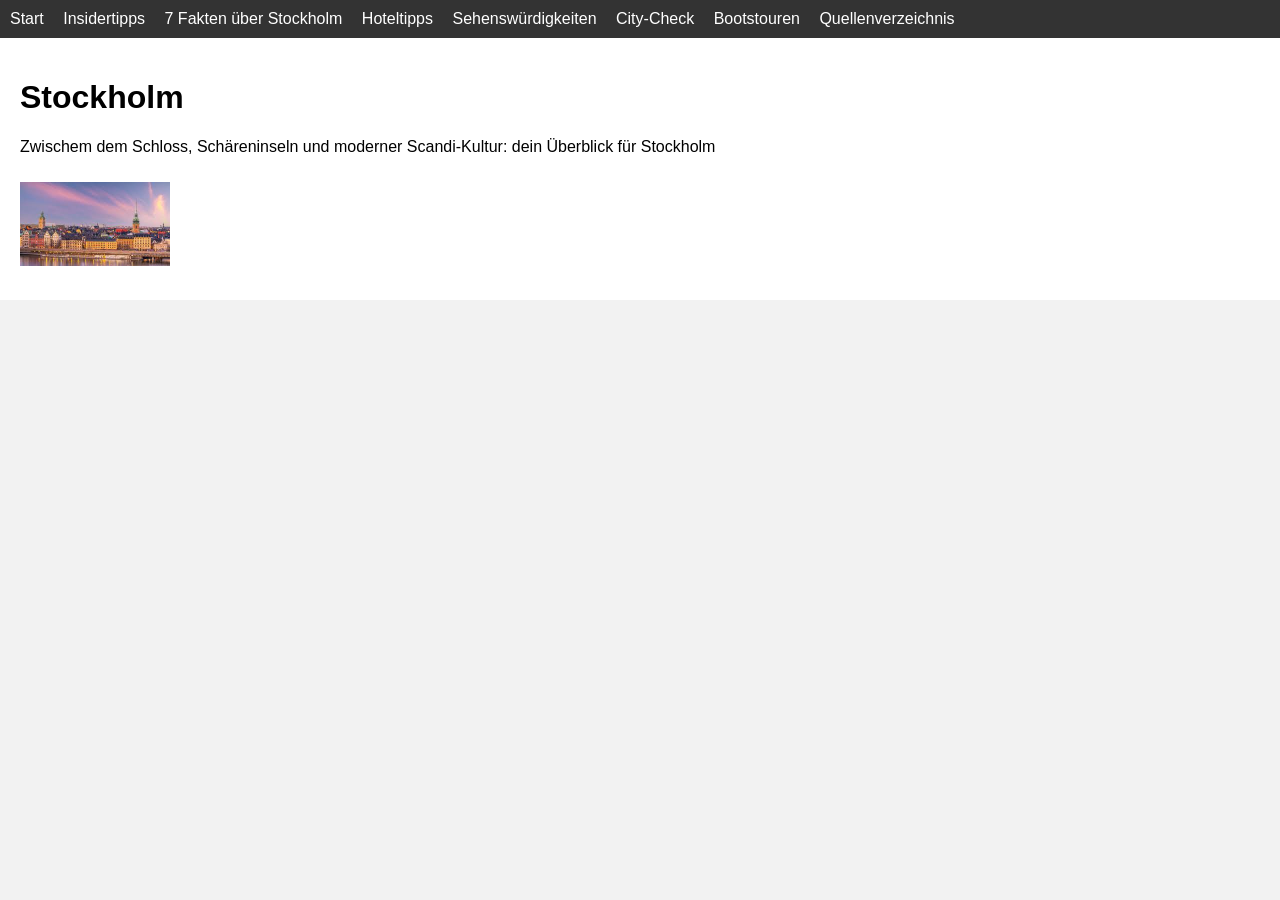
<file: index.html>
<!DOCTYPE html>
<html lang="de">
<head>
    <meta charset="UTF-8">
    <title>Startseite</title>
    <link rel="stylesheet" href="css/style1.css">
</head>
<body>

<nav>
    <a href="index.html">Start</a>
    <a href="seite1_Insider-Tips.html"> Insidertipps </a>
    <a href="seite2_7_Fakten.html"> 7 Fakten über Stockholm</a>
    <a href="seite3_Hoteltipps.html"> Hoteltipps</a>
    <a href="seite4_Sehenswürdigkeiten.html"> Sehenswürdigkeiten</a>
    <a href="seite5_City-Check.html">City-Check </a>
    <a href="seite6_Bootstouren.html">Bootstouren</a>
    <a href="seite7_Quellenverzeichnis.html">Quellenverzeichnis</a>
</nav>

<main>
    <h1>Stockholm </h1>
    <p>Zwischem dem Schloss, Schäreninseln und moderner Scandi-Kultur: dein Überblick für Stockholm</p>
    <img src="images/Stockholm start.jpg" alt="Platzhalterbild">
</main>

</body>
</html>
</file>
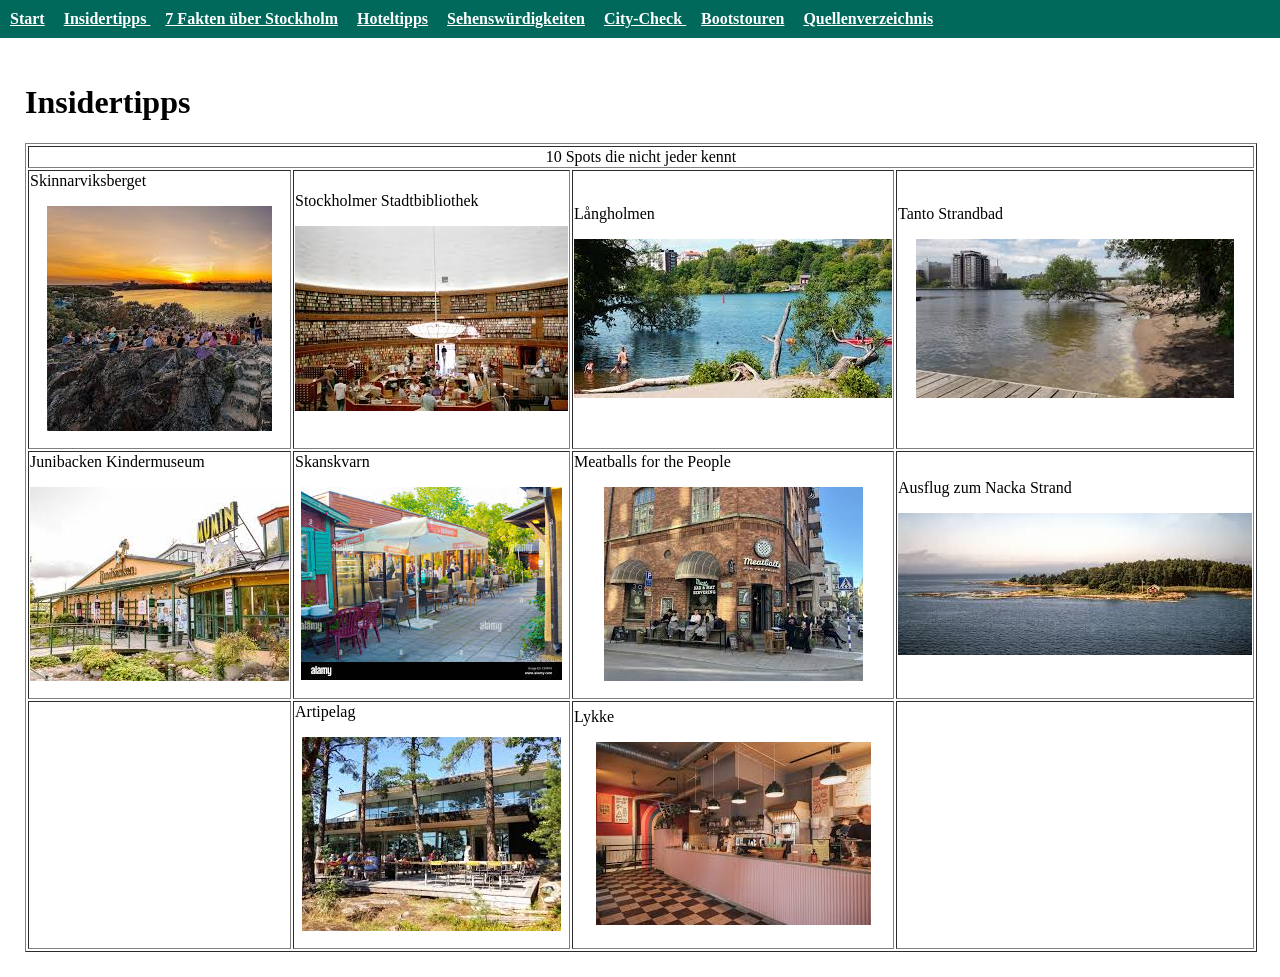
<file: seite1_Insider-Tips.html>
<!DOCTYPE html>
<html lang="de">
<head>
    <meta charset="UTF-8">
    <title>Insidertipps</title>
    <link rel="stylesheet" href="css/style2.css">
</head>
<body>

<nav>
    <a href="index.html">Start</a>
    <a href="seite1_Insider-Tips.html"> Insidertipps </a>
    <a href="seite2_7_Fakten.html"> 7 Fakten über Stockholm</a>
    <a href="seite3_Hoteltipps.html"> Hoteltipps</a>
    <a href="seite4_Sehenswürdigkeiten.html"> Sehenswürdigkeiten</a>
    <a href="seite5_City-Check.html">City-Check </a>
    <a href="seite6_Bootstouren.html">Bootstouren</a>
    <a href="seite7_Quellenverzeichnis.html">Quellenverzeichnis</a>
</nav>

<main>
    <h1>Insidertipps</h1>

    <table border="1">
        <tr>
            <td align="center" colspan="4">10 Spots die nicht jeder kennt</td>
        </tr>
        <tr>
            <td class="zentriert">Skinnarviksberget<p><img src="images/Skinnarviksberget.jpg" alt="Skinnarviksberget"></td>
            <td class="zentriert">Stockholmer Stadtbibliothek<p><img src="images/Stockholmer Stadtbibliothek.jpg" alt="Stockholmer Stadtbibliothek"></td>
			<td class="zentriert">Långholmen<p><img src="images/Långholmen.jpg" alt="Långholmen"></td>
			<td class="zentriert">Tanto Strandbad<p><img src="images/Tanto Strandbad.jpg" alt="Strandbad"></td>
        </tr>
        <tr>	

	        <td class="zentriert">Junibacken Kindermuseum<p><img src="images/Junibacken Kindermuseum.jpg" alt="Junibacken Kindermuseum"></td>
			<td class="zentriert">Skanskvarn<p><img src="images/Skanskvarn.jpg" alt="Skanskvarn"></td>
			<td class="zentriert">Meatballs for the People<p><img src="images/Meatballs for the People.jpg" alt="Meatballs for the People"></td>
			<td class="zentriert">Ausflug zum Nacka Strand<p><img src="images/Ausflug zum Nacka Strand.jpg" alt="Ausflug zum Nacka Strand"> </td>
		</tr>
        <tr>
			<td></td>
			<td class="zentriert">Artipelag<p><img src="images/Artipelag.jpg" alt="Artipelag"></td>
			<td class="zentriert">Lykke<p><img src="images/Lykke.jpg" alt="Lykke"></td>
			<td></td>
        </tr>
    </table>

    
</main>
</body>
</html>
</file>
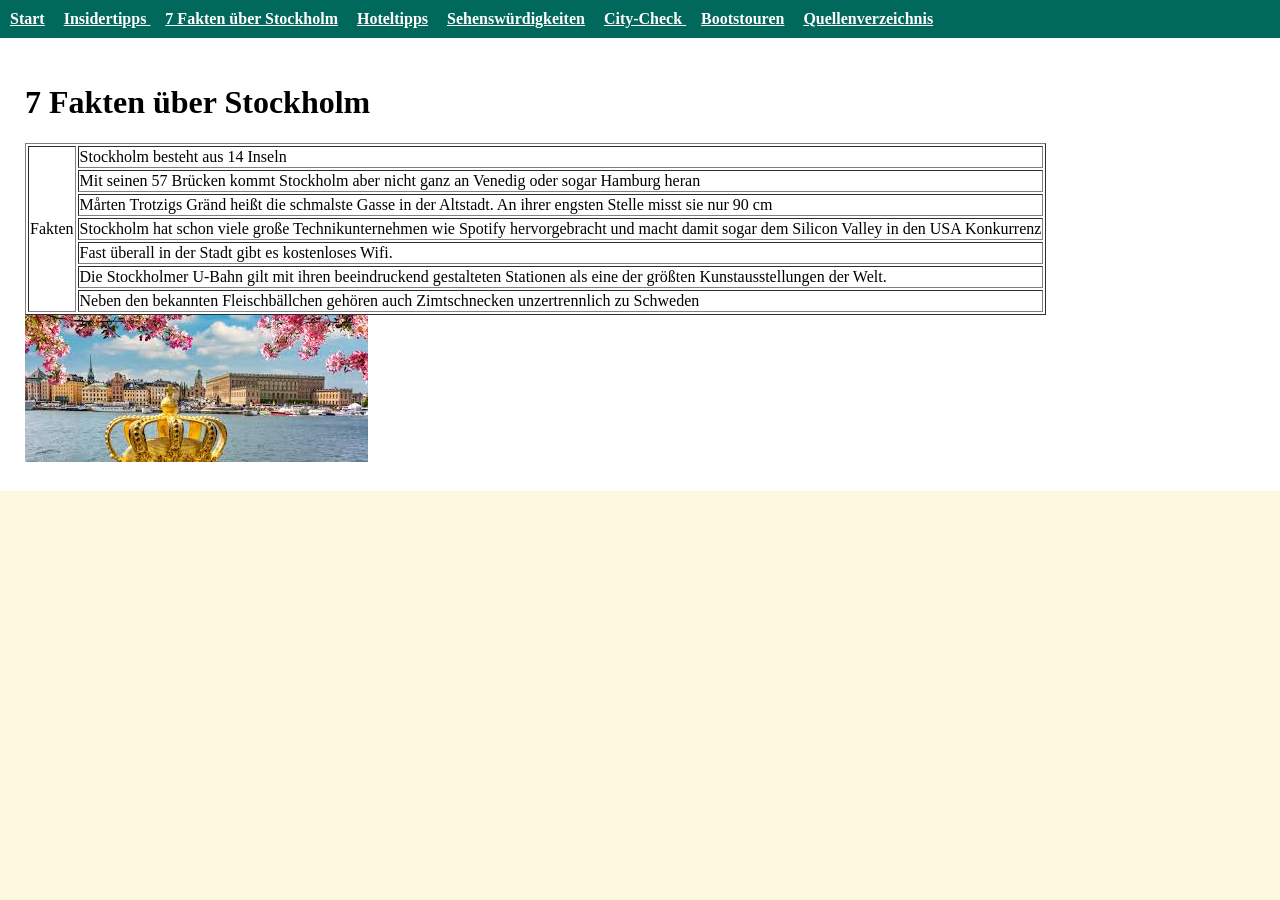
<file: seite2_7_Fakten.html>
<!DOCTYPE html>
<html lang="de">
<head>
    <meta charset="UTF-8">
    <title>7 Fakten über Stockholm</title>
    <link rel="stylesheet" href="css/style2.css">
</head>
<body>

<nav>
    <a href="index.html">Start</a>
    <a href="seite1_Insider-Tips.html"> Insidertipps </a>
    <a href="seite2_7_Fakten.html"> 7 Fakten über Stockholm</a>
    <a href="seite3_Hoteltipps.html"> Hoteltipps</a>
    <a href="seite4_Sehenswürdigkeiten.html"> Sehenswürdigkeiten</a>
    <a href="seite5_City-Check.html">City-Check </a>
    <a href="seite6_Bootstouren.html">Bootstouren</a>
    <a href="seite7_Quellenverzeichnis.html">Quellenverzeichnis</a>
</nav>

<main>
    <h1>7 Fakten über Stockholm</h1>

    <table border="1">
        <tr>
            <td rowspan="7">Fakten</td>
            <td>Stockholm besteht aus 14 Inseln</td>
        </tr>
        <tr>
            <td>Mit seinen 57 Brücken kommt Stockholm aber nicht ganz an Venedig oder sogar Hamburg heran</td>
        </tr>
		<tr>
            <td>Mårten Trotzigs Gränd heißt die schmalste Gasse in der Altstadt. An ihrer engsten Stelle misst sie nur 90 cm</td>
        </tr>
		<tr>
            <td>Stockholm hat schon viele große Technikunternehmen wie Spotify hervorgebracht und macht damit sogar dem Silicon Valley in den USA Konkurrenz</td>
        </tr>
		<tr>
            <td>Fast überall in der Stadt gibt es kostenloses Wifi.</td>
        </tr>
		<tr>
            <td>Die Stockholmer U-Bahn gilt mit ihren beeindruckend gestalteten Stationen als eine der größten Kunstausstellungen der Welt.</td>
        </tr>
		<tr>
            <td>Neben den bekannten Fleischbällchen gehören auch Zimtschnecken unzertrennlich zu Schweden</td>
        </tr>
    </table>

    <img src="images/Stockholm City.jpg" alt="Platzhalterbild">
</main>

</body>
</html>
</file>
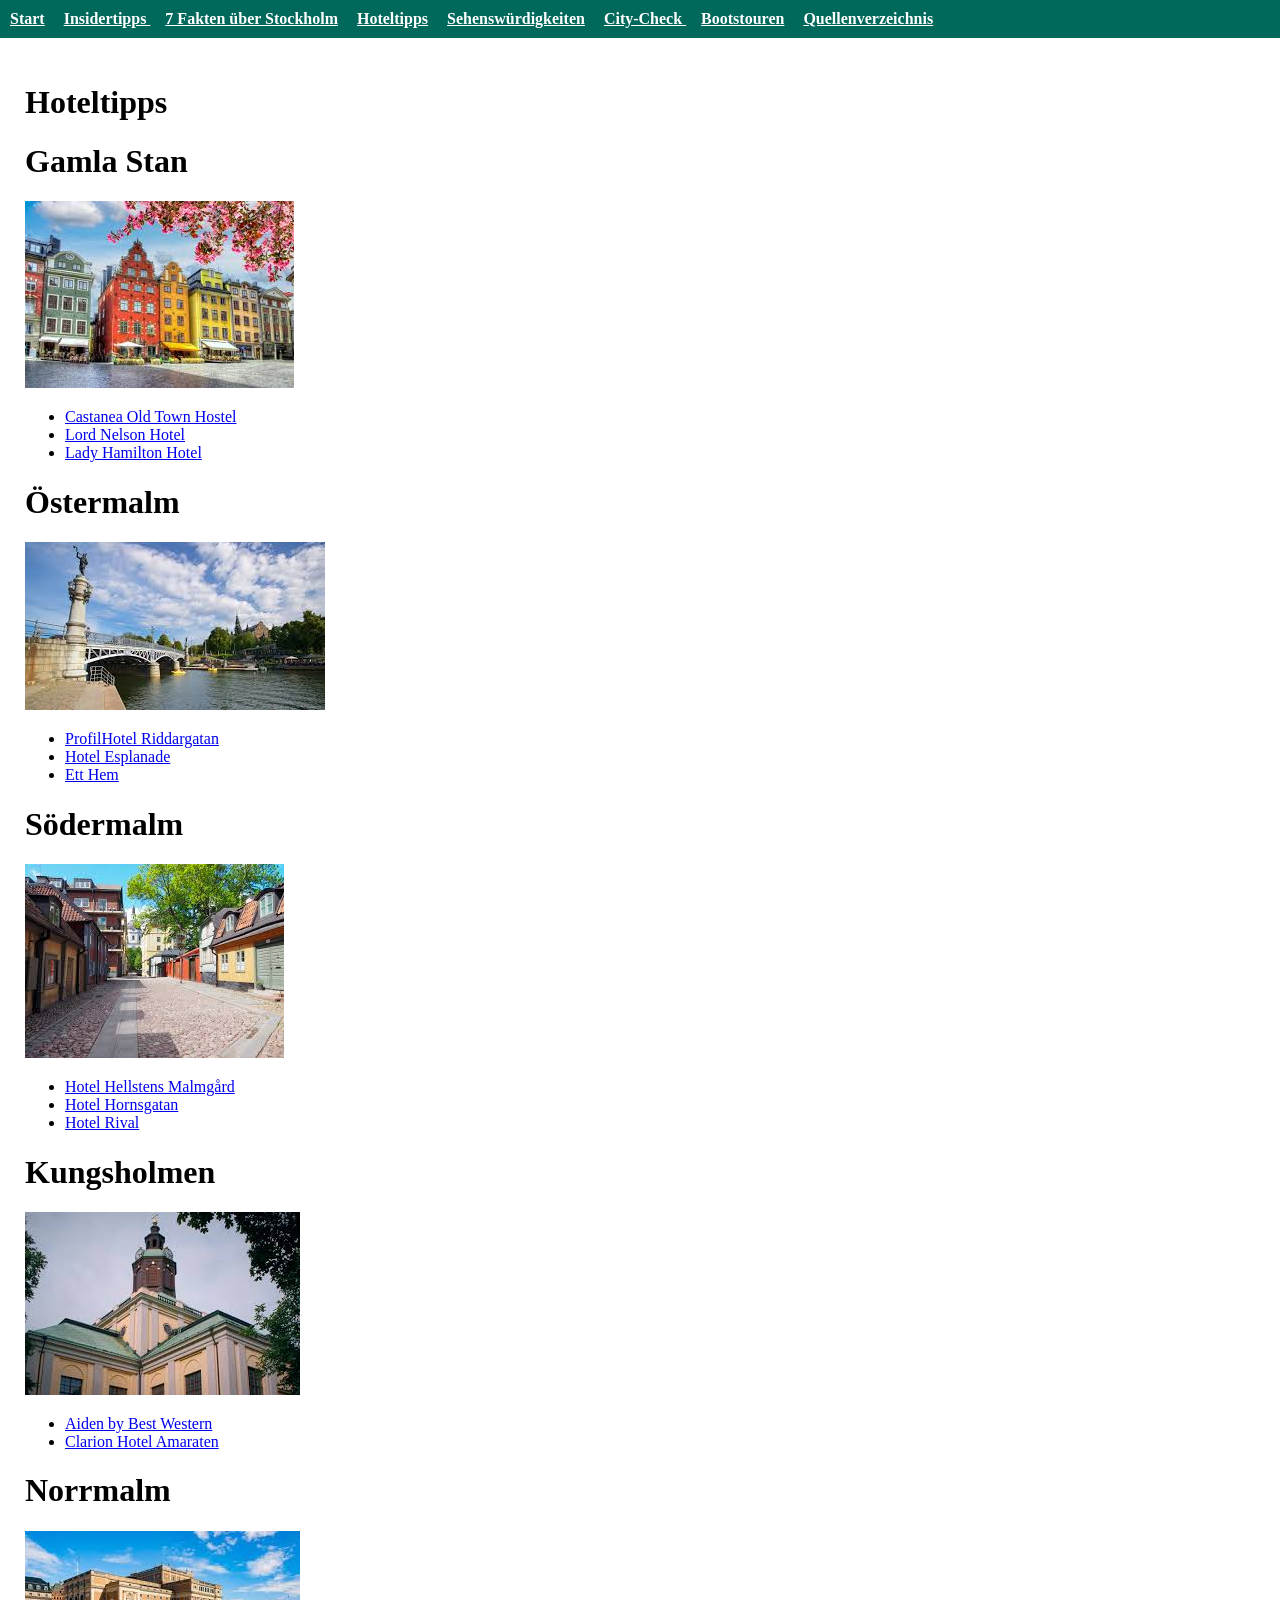
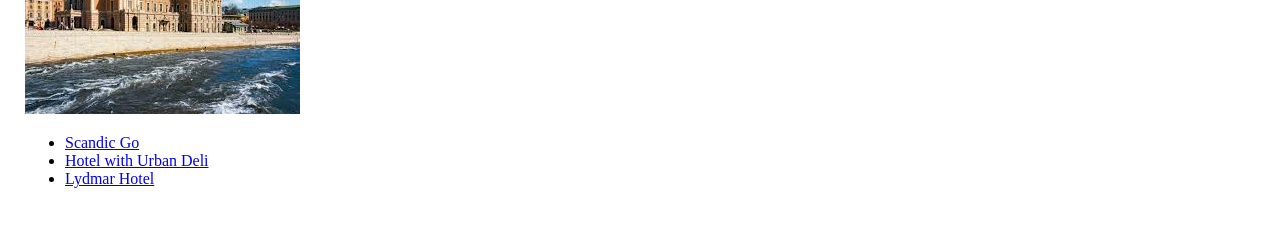
<file: seite3_Hoteltipps.html>
<!DOCTYPE html>
<html lang="de">
<head>
    <meta charset="UTF-8">
    <title>Hoteltipps</title>
    <link rel="stylesheet" href="css/style2.css">
</head>
<body>

<nav>
    <a href="index.html">Start</a>
    <a href="seite1_Insider-Tips.html"> Insidertipps </a>
    <a href="seite2_7_Fakten.html"> 7 Fakten über Stockholm</a>
    <a href="seite3_Hoteltipps.html"> Hoteltipps</a>
    <a href="seite4_Sehenswürdigkeiten.html"> Sehenswürdigkeiten</a>
    <a href="seite5_City-Check.html">City-Check </a>
    <a href="seite6_Bootstouren.html">Bootstouren</a>
    <a href="seite7_Quellenverzeichnis.html">Quellenverzeichnis</a>
</nav>

<main>
    <h1>Hoteltipps</h1>
    <h1>Gamla Stan</h1>
<img src="images/Gamla Stan.jpg" alt="Platzhalterbild">
    <ul>
        <li><a href="https://www.booking.com/hotel/se/castanea-old-town-hostel-castanea-vandrarhem.html?aid=814024&label=stockholm-hotel-tipps" target="_blank">Castanea Old Town Hostel</a></li>
        <li><a href="https://www.booking.com/hotel/se/lord-nelson.en-gb.html?aid=814024&label=stockholm-hotel-tipps" target="_blank">Lord Nelson Hotel</a></li>
        <li><a href="https://www.booking.com/hotel/se/lady-hamilton.de.html?aid=814024&label=stockholm-hotel-tipps" target="_blank">Lady Hamilton Hotel</a></li>
    </ul>

 <h1>Östermalm</h1>
<img src="images/Östermalm.jpg" alt="Platzhalterbild">
    <ul>
        <li><a href="https://www.booking.com/hotel/se/riddargatan.de.html?aid=814024&label=stockholm-hotel-tipps" target="_blank">ProfilHotel Riddargatan</a></li>
        <li><a href="https://www.booking.com/hotel/se/esplanade.en-gb.html?aid=814024&label=stockholm-hotel-tipps" target="_blank">Hotel Esplanade</a></li>
        <li><a href="https://www.booking.com/hotel/se/ett-hem.de.html?aid=814024&label=stockholm-hotel-tipps" target="_blank">Ett Hem</a></li>
    </ul>
<h1>Södermalm</h1>
<img src="images/Södermalm.jpg" alt="Platzhalterbild">
    <ul>
        <li><a href="https://www.booking.com/hotel/se/hellstens-malmgard.de.html?aid=814024&label=stockholm-hotel-tipps" target="_blank">Hotel Hellstens Malmg&aring;rd</a></li>
        <li><a href="https://www.booking.com/hotel/se/pensionat-oden-saapdermalm.html?aid=814024&label=stockholm-hotel-tipps" target="_blank">Hotel Hornsgatan</a></li>
        <li><a href="https://www.booking.com/hotel/se/hotelrival.en-gb.html?aid=814024&label=stockholm-hotel-tipps" target="_blank">Hotel Rival</a></li>
    </ul>
<h1>Kungsholmen</h1>
<img src="images/Kungsholmen.jpg" alt="Platzhalterbild">
    <ul>
        <li><a href="https://www.booking.com/hotel/se/connect-city.de.html?aid=814024&label=stockholm-hotel-tipps" target="_blank">Aiden by Best Western</a></li>
        <li><a href="https://www.booking.com/hotel/se/clarion-hotel-amaranten.de.html?aid=814024&label=stockholm-hotel-tipps" target="_blank">Clarion Hotel Amaraten </a></li>
        
    </ul>

 <h1>Norrmalm</h1>
<img src="images/Norrmalm.jpg" alt="Platzhalterbild">
    <ul>
        <li><a href="https://www.booking.com/hotel/se/htl-upplandsgatan.de.html?aid=814024&label=stockholm-hotel-tipps" target="_blank">Scandic Go</a></li>
        <li><a href="https://www.booking.com/hotel/se/with.en-gb.html?aid=814024&label=stockholm-hotel-tipps" target="_blank">Hotel with Urban Deli</a></li>
        <li><a href="https://www.booking.com/hotel/se/lydmar.en-gb.html?aid=814024&label=stockholm-hotel-tipps" target="_blank">Lydmar Hotel</a></li>
    </ul>



   
</main>

</body>
</html>
</file>
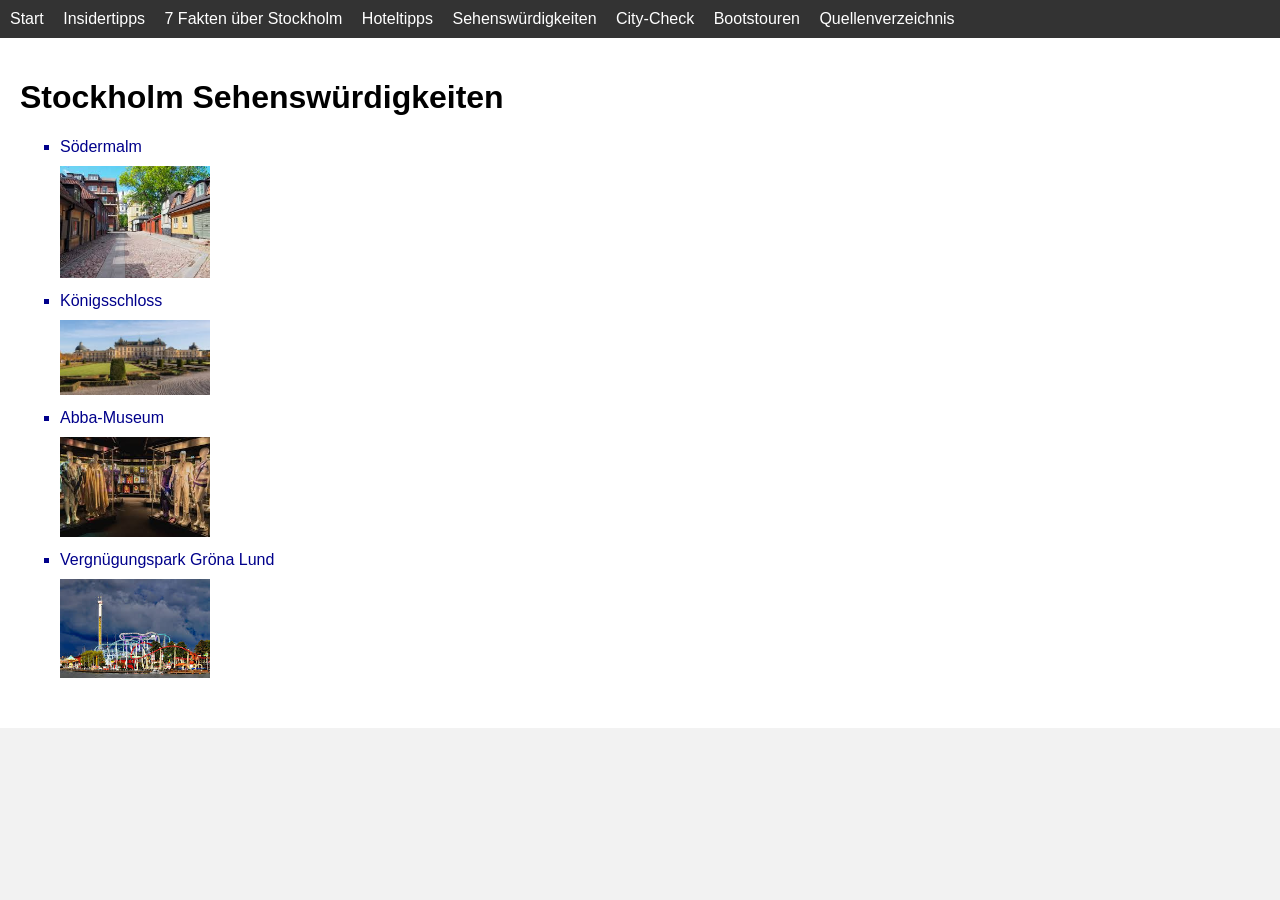
<file: seite4_Sehenswürdigkeiten.html>
<!DOCTYPE html>
<html lang="de">
<head>
    <meta charset="UTF-8">
    <title>Stockholm Sehenswürdigkeiten</title>
    <link rel="stylesheet" href="css/style1.css">
</head>
<body>

<nav>
    <a href="index.html">Start</a>
    <a href="seite1_Insider-Tips.html"> Insidertipps </a>
    <a href="seite2_7_Fakten.html"> 7 Fakten über Stockholm</a>
    <a href="seite3_Hoteltipps.html"> Hoteltipps</a>
    <a href="seite4_Sehenswürdigkeiten.html"> Sehenswürdigkeiten</a>
    <a href="seite5_City-Check.html">City-Check </a>
    <a href="seite6_Bootstouren.html">Bootstouren</a>
    <a href="seite7_Quellenverzeichnis.html">Quellenverzeichnis</a>
</nav>

<main>
    <h1>Stockholm Sehenswürdigkeiten</h1>

    <ul class="custom">
        <li>Södermalm</li>
		 <img src="images/Södermalm.jpg" alt="Platzhalterbild">
        <li>Königsschloss</li>
		 <img src="images/Königsschloss.jpg" alt="Platzhalterbild">
        <li>Abba-Museum</li>
		 <img src="images/Abba-Museum.jpg" alt="Platzhalterbild">
        <li>Vergnügungspark Gröna Lund</li>
		 <img src="images/Vergnügungspark Gröna Lund.jpg" alt="Platzhalterbild">
        
    </ul>

    

    
</main>

</body>
</html>
</file>
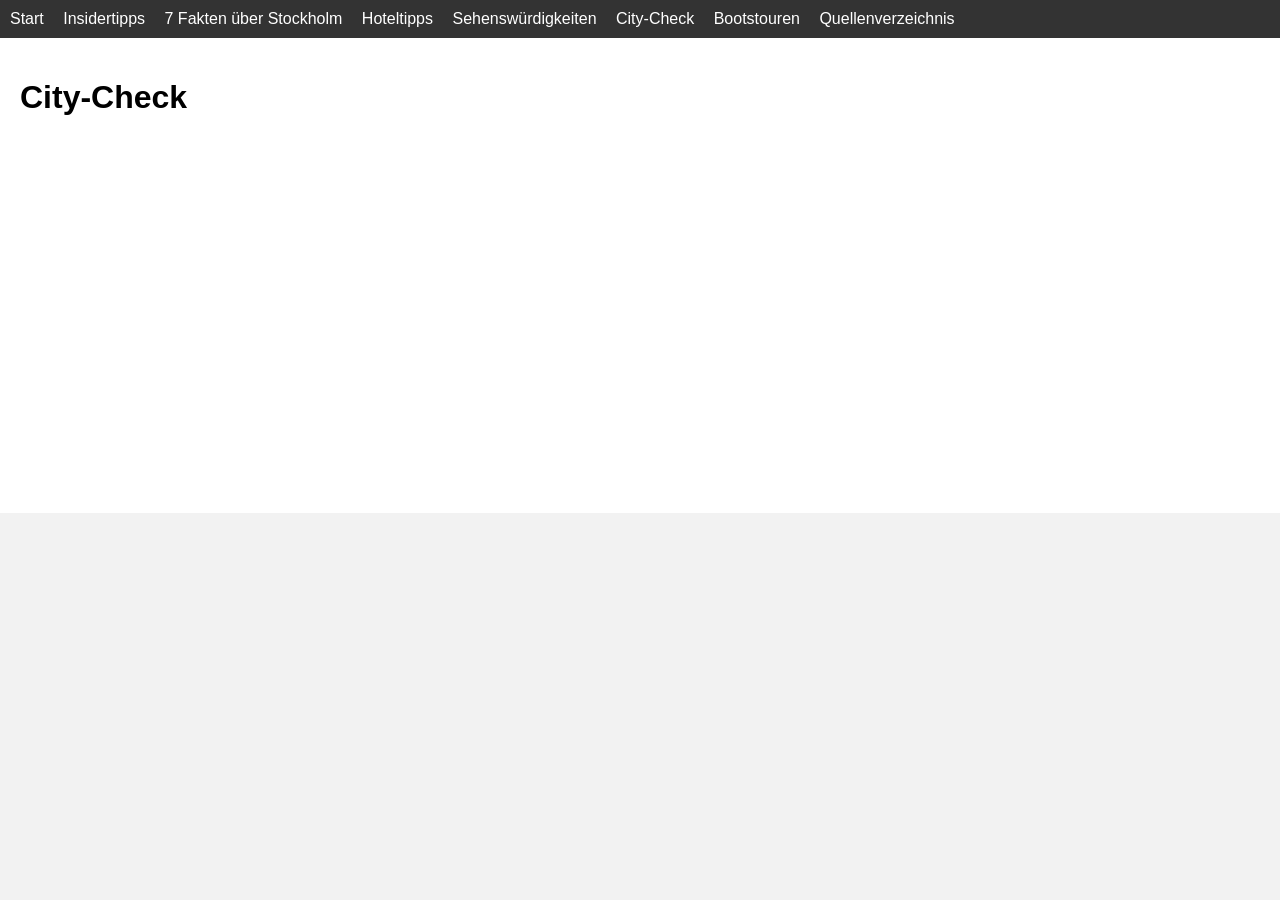
<file: seite5_City-Check.html>
<!DOCTYPE html>
<html lang="de">
<head>
    <meta charset="UTF-8">
    <title>City-Check</title>
    <link rel="stylesheet" href="css/style1.css">
</head>
<body>

<nav>
    <a href="index.html">Start</a>
    <a href="seite1_Insider-Tips.html"> Insidertipps </a>
    <a href="seite2_7_Fakten.html"> 7 Fakten über Stockholm</a>
    <a href="seite3_Hoteltipps.html"> Hoteltipps</a>
    <a href="seite4_Sehenswürdigkeiten.html"> Sehenswürdigkeiten</a>
    <a href="seite5_City-Check.html">City-Check </a>
    <a href="seite6_Bootstouren.html">Bootstouren</a>
    <a href="seite7_Quellenverzeichnis.html">Quellenverzeichnis</a>
</nav>

<main>
    <h1>City-Check</h1>
    <br><br>
<iframe 
    width="560" height="315"
    src="https://www.youtube.com/embed/KbK3POFVsDw"
    title="YouTube video player"
    frameborder="0"
    allow="accelerometer; autoplay; clipboard-write; encrypted-media; gyroscope; picture-in-picture"
    allowfullscreen>
</iframe>

    
</main>

</body>
</html>
</file>
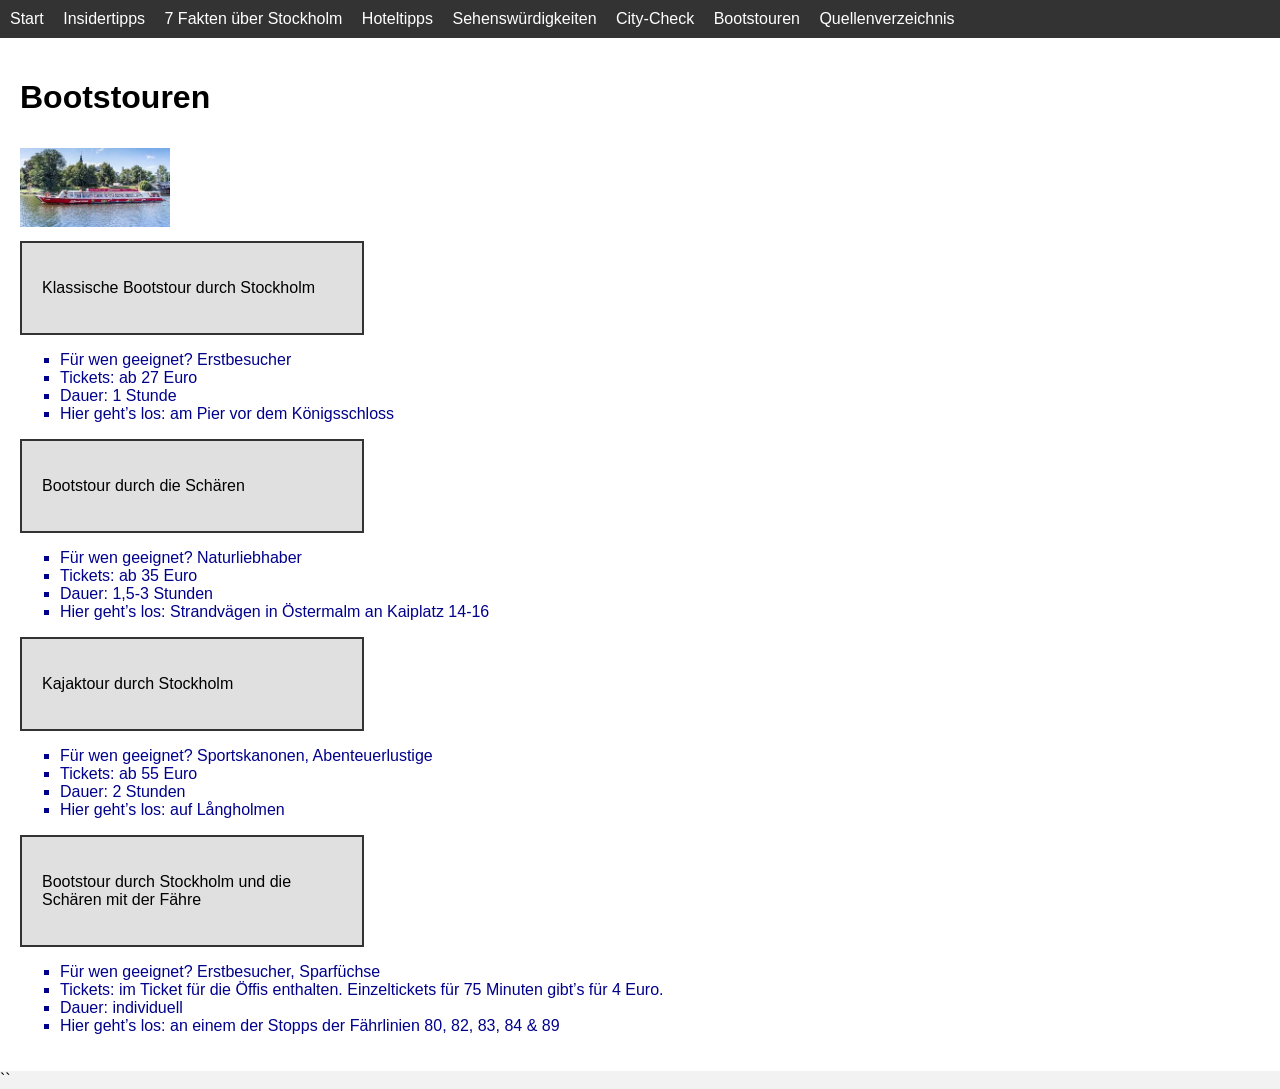
<file: seite6_Bootstouren.html>
<!DOCTYPE html>
<html lang="de">
<head>
    <meta charset="UTF-8">
    <title>Bootstouren</title>
    <link rel="stylesheet" href="css/style1.css">
</head>
<body>

<nav>
    <a href="index.html">Start</a>
    <a href="seite1_Insider-Tips.html"> Insidertipps </a>
    <a href="seite2_7_Fakten.html"> 7 Fakten über Stockholm</a>
    <a href="seite3_Hoteltipps.html"> Hoteltipps</a>
    <a href="seite4_Sehenswürdigkeiten.html"> Sehenswürdigkeiten</a>
    <a href="seite5_City-Check.html">City-Check </a>
    <a href="seite6_Bootstouren.html">Bootstouren</a>
    <a href="seite7_Quellenverzeichnis.html">Quellenverzeichnis</a>
</nav>

<main>
    <h1>Bootstouren</h1> <img src="images/Bootstouren.jpg" alt="Platzhalterbild">

    <div class="div-box">
        <p>Klassische Bootstour durch Stockholm</p>
    </div>
	<ul class="custom">
        <li>Für wen geeignet? Erstbesucher</li>
        <li>Tickets: ab 27 Euro</li>
        <li>Dauer: 1 Stunde</li>
        <li>Hier geht’s los: am Pier vor dem Königsschloss </li>
        
        
    </ul>
	<div class="div-box">
        <p>Bootstour durch die Schären</p>
    </div>
	<ul class="custom">
        <li>Für wen geeignet? Naturliebhaber</li>
        <li>Tickets: ab 35 Euro</li>
        <li>Dauer: 1,5-3 Stunden</li>
        <li>Hier geht’s los: Strandvägen in Östermalm an Kaiplatz 14-16</li>
        
        
    </ul>
	<div class="div-box">
        <p>Kajaktour durch Stockholm</p>
    </div>
	<ul class="custom">
        <li>Für wen geeignet? Sportskanonen, Abenteuerlustige</li>
        <li>Tickets: ab 55 Euro</li>
        <li>Dauer: 2 Stunden</li>
        <li>Hier geht’s los: auf Långholmen</li>
       
        
    </ul>
	<div class="div-box">
        <p>Bootstour durch Stockholm und die Schären mit der Fähre</p>
    </div>
	<ul class="custom">
        <li>Für wen geeignet? Erstbesucher, Sparfüchse</li>
        <li>Tickets: im Ticket für die Öffis enthalten. Einzeltickets für 75 Minuten gibt’s für 4 Euro.</li>
        <li>Dauer: individuell</li>
        <li>Hier geht’s los: an einem der Stopps der Fährlinien 80, 82, 83, 84 & 89</li>
        

    
</main>

</body>
</html>
``
</file>
<file: css/style1.css>
body {
    font-family: Arial, sans-serif;
    background-color: #f2f2f2;
    margin: 0;
}

nav {
    background-color: #333;
    padding: 10px;
}

nav a {
    color: white;
    margin-right: 15px;
    text-decoration: none;
}

main {
    padding: 20px;
    background-color: white;
}

img {
    width: 150px;
    margin: 10px 0;
}

ul.custom {
    list-style-type: square;
    color: darkblue;
}

ol.custom {
    list-style-type: upper-roman;
    color: darkred;
}

.div-box {
    border: 2px solid #333;
    padding: 20px;
    background-color: #e0e0e0;
    width: 300px;
}
</file>
<file: css/style2.css>
body {
    font-family: Georgia, serif;
    background-color: #fff8e1;
    margin: 0;
}

nav {
    background-color: #00695c;
    padding: 10px;
}

nav a {
    color: #ffffff;
    margin-right: 15px;
    font-weight: bold;
}

main {
    padding: 25px;
    background-color: #ffffff;
}
<style>
  .zentriert {
    text-align: center;      /* Horizontal zentrieren */
    vertical-align: middle;  /* Vertikal zentrieren */
  }
  .zentriert img {
    display: block;          /* Bild als Block, um Ränder zu zentrieren */
    margin: 0 auto;          /* Zentriert das Bild horizontal */
  }
</style>
</file>
